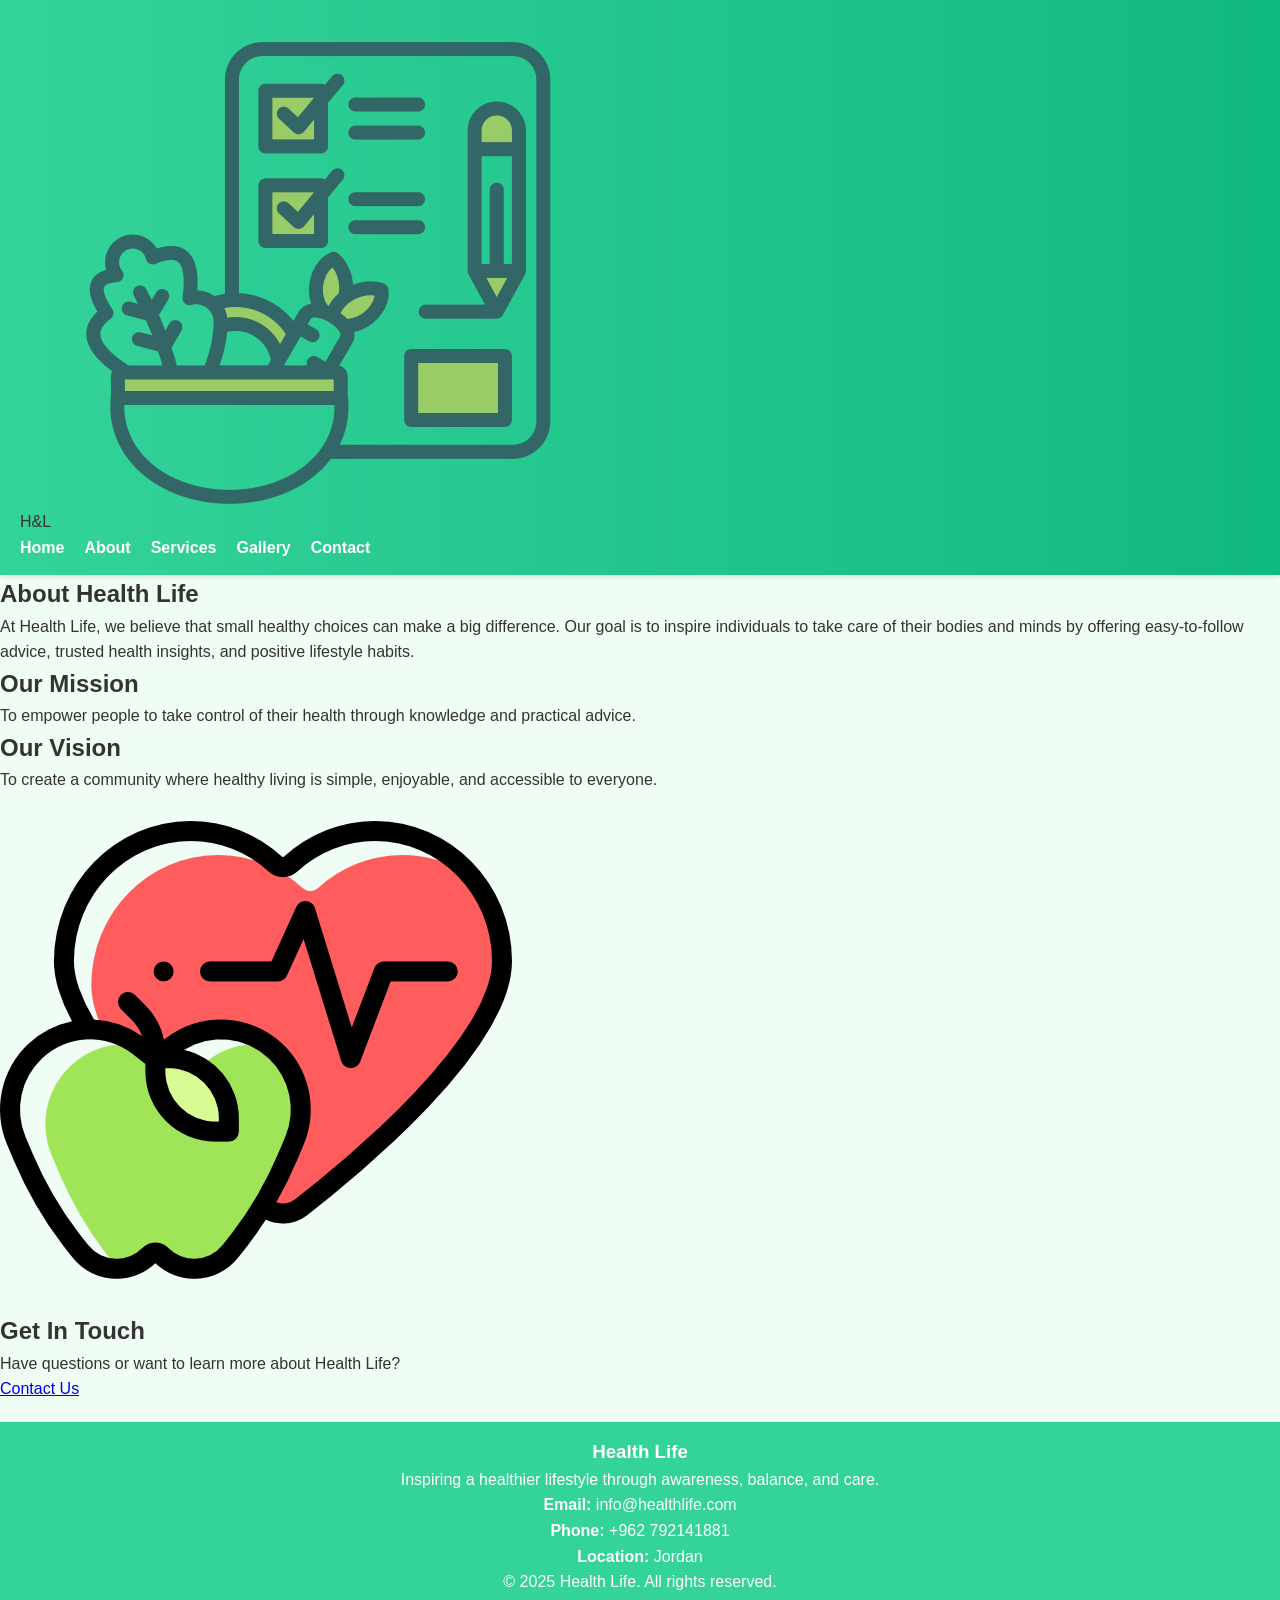
<file: about.html>
<!DOCTYPE html>
<html lang="en">
<head>
  <meta charset="UTF-8">
  <meta name="viewport" content="width=device-width, initial-scale=1.0">
  <title>About </title>
  <link rel="stylesheet" href="css/style.css">
</head>
<body class="about-page">

  <header class="header">
    <div class="logo"> H&L
            <img src="img/meal.png" alt="healthy-live">
        </div>
        <nav class="nav">
            <ul class="nav-list">
                <li><a href="index.html" class="nav-link">Home</a></li>
                <li><a href="about.html" class="nav-link active">About</a></li>
                <li><a href="services.html" class="nav-link">Services</a></li>
                <li><a href="gallery.html" class="nav-link">Gallery</a></li>
                <li><a href="contact.html" class="nav-link">Contact</a></li>
            </ul>
        </nav>
     </header>
     <section class="page-hero">
      <h1>About Health Life</h1>
      <p> At Health Life, we believe that small healthy choices can make a big difference. 
        Our goal is to inspire individuals to take care of their bodies and minds by offering 
        easy-to-follow advice, trusted health insights, and positive lifestyle habits.
    </p>
     </section>

  <main class="about-main">
    <section class="about-section">
  <div class="about-content">

    <div class="about-text">
      <h2 class="section-title">Our Mission</h2>
      <p class="section-text">
        To empower people to take control of their health through knowledge and practical advice.
      </p>

      <h2 class="section-title">Our Vision</h2>
      <p class="section-text">
        To create a community where healthy living is simple, enjoyable, and accessible to everyone.
      </p>
    </div>

    <div class="about-image">
      <img src="img/health.png" alt="Healthy Life">
    </div>
  </div>
</section>

    <section class="about-contact">
  <h2>Get In Touch</h2>
  <p>
    Have questions or want to learn more about Health Life?
  </p>
  <a href="contact.html" class="about-btn">Contact Us</a>
</section>
  </main>

  <footer class="footer">
  <div class="footer-container">

    <div class="footer-brand">
      <h3>Health Life</h3>
      <p>Inspiring a healthier lifestyle through awareness, balance, and care.</p>
    </div>

    <div class="footer-info">
      <p><strong>Email:</strong> info@healthlife.com</p>
      <p><strong>Phone:</strong> +962 792141881</p>
      <p><strong>Location:</strong> Jordan</p>
    </div>

  </div>

  <p class="footer-copy">
    © 2025 Health Life. All rights reserved.
  </p>
</footer>

</body>
</html>
</file>
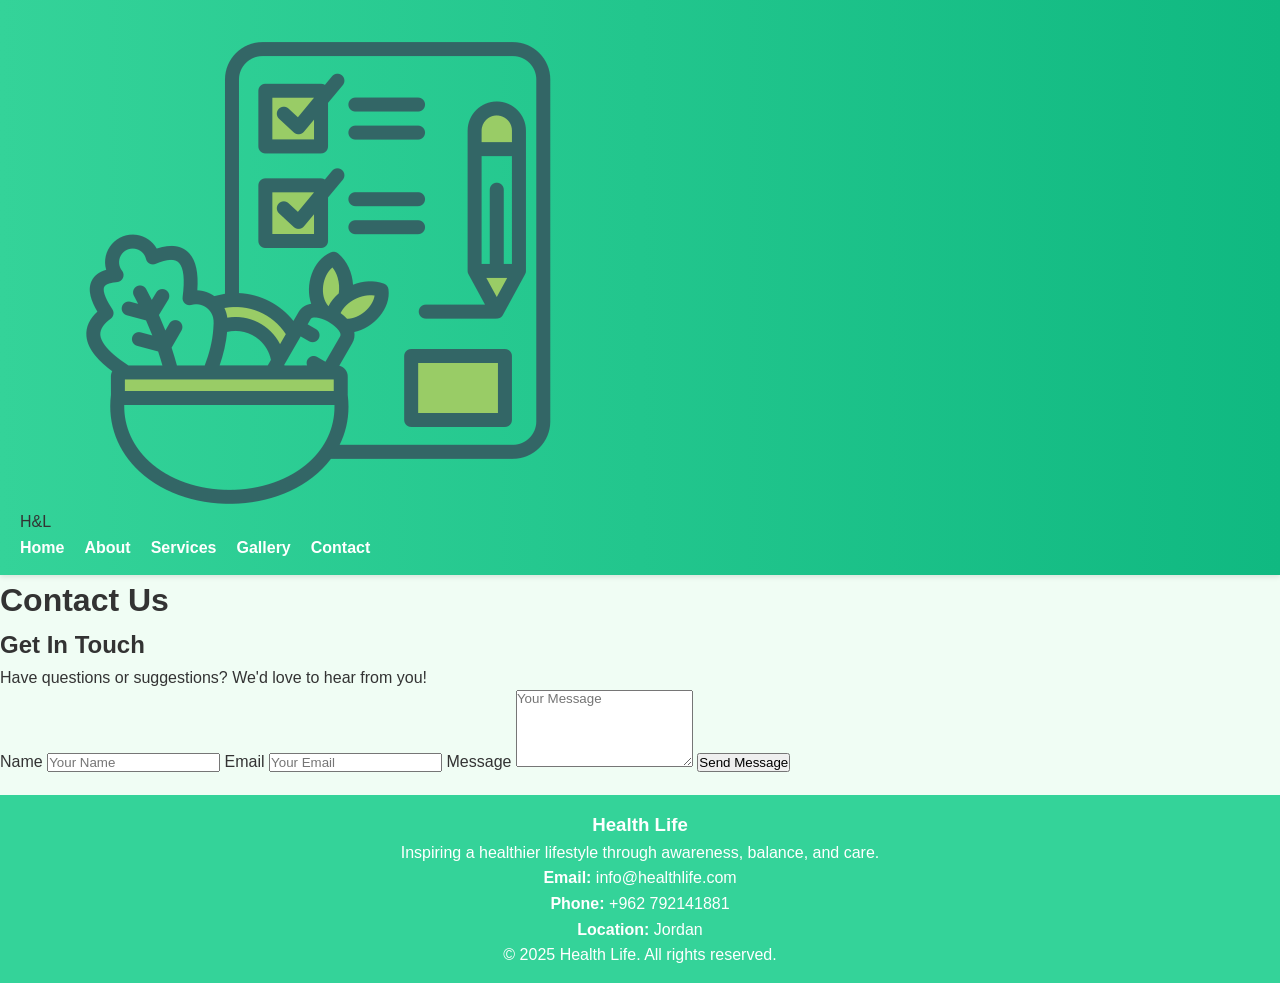
<file: contact.html>
<!DOCTYPE html>
<html lang="en">
<head>
  <meta charset="UTF-8">
  <meta name="viewport" content="width=device-width, initial-scale=1.0">
  <title>Contact - Health Life</title>
  <link rel="stylesheet" href="css/style.css">
</head>
<body class="contact-page">

  <header class="header">
    <div class="logo"> H&L
            <img src="img/meal.png" alt="healthy-live">
        </div>
        <nav class="nav">
            <ul class="nav-list">
                <li><a href="index.html" class="nav-link">Home</a></li>
                <li><a href="about.html" class="nav-link">About</a></li>
                <li><a href="services.html" class="nav-link">Services</a></li>
                <li><a href="gallery.html" class="nav-link">Gallery</a></li>
                <li><a href="contact.html" class="nav-link active">Contact</a></li>
                
            </ul>
        </nav>
    </header>
    <h1 class="header-title">Contact Us</h1>
 
  <main class="contact-main">
    <section class="contact-section">
      <div class="contact-text">
        <h2>Get In Touch</h2>
        <p>Have questions or suggestions? We'd love to hear from you!</p>

        <form class="contact-form">
          <label for="name">Name</label>
          <input type="text" id="name" name="name" placeholder="Your Name" required>

          <label for="email">Email</label>
          <input type="email" id="email" name="email" placeholder="Your Email" required>

          <label for="message">Message</label>
          <textarea id="message" name="message" rows="5" placeholder="Your Message" required ></textarea>

          <button type="submit">Send Message</button>
        </form>
      </div>
    </section>
  </main>

  <footer class="footer">
  <div class="footer-container">

    <div class="footer-brand">
      <h3>Health Life</h3>
      <p>Inspiring a healthier lifestyle through awareness, balance, and care.</p>
    </div>

    <div class="footer-info">
      <p><strong>Email:</strong> info@healthlife.com</p>
      <p><strong>Phone:</strong> +962 792141881</p>
      <p><strong>Location:</strong> Jordan</p>
    </div>

  </div>

  <p class="footer-copy">
    © 2025 Health Life. All rights reserved.
  </p>
</footer>


</body>
</html>
</file>
<file: css/style.css>
* {
    margin: 0;
    padding: 0;
    box-sizing: border-box;
    font-family: Arial, sans-serif;
}


body {
    background-color: #f0fdf4;
    color: #333;
    line-height: 1.6;
}


.header {
    background: linear-gradient(90deg, #34d399, #10b981);
    padding: 15px 20px;
    position: sticky;
    top: 0;
    z-index: 100;
    box-shadow: 0 2px 5px rgba(0,0,0,0.1);
}

.nav-list {
    display: flex;
    list-style: none;
    gap: 20px;
}

.nav-link {
    text-decoration: none;
    color: white;
    font-weight: bold;
    transition: 0.3s;
}

.nav-link:hover {
    color: #e0f2f1;
    transform: scale(1.1);
}


.hero {
    background-color: linear-gradient(to right, #d9f9f1, #a7f0d5);
    text-align: center;
    padding: 80px 20px;
    border-radius: 12px;
    margin: 20px;
}

.hero-title {
    font-size: 2.5rem;
    color: #16a34a;
    margin-bottom: 15px;
}

.hero-text {
    font-size: 1.2rem;
    color: #065f46;
}
.hero-btn {
    display: inline-block;
    margin-top: 20px;
    padding: 12px 25px;
    background-color: #16a34a;
    color: white;
    text-decoration: none;
    border-radius: 8px;
    font-weight: bold;
    transition: 0.3s;
}


.topics {
    display: grid;
    grid-template-columns: repeat(auto-fit, minmax(220px, 1fr));
    gap: 20px;
    max-width: 1000px;
    margin: 40px auto;
    padding: 0 20px;
}

.topic-card {
    background-color: #d1fae5;
    padding: 25px;
    border-radius: 12px;
    box-shadow: 0 4px 6px rgba(0,0,0,0.1);
    text-align: center;
}

.topic-title {
    font-size: 1.5rem;
    color: #065f46;
    margin-bottom: 10px;
}

.topic-desc {
    font-size: 1rem;
    color: #065f46;
}

.footer {
    text-align: center;
    padding: 15px;
    background-color: #34d399;
    color: white;
    margin-top: 20px;
}
</file>
